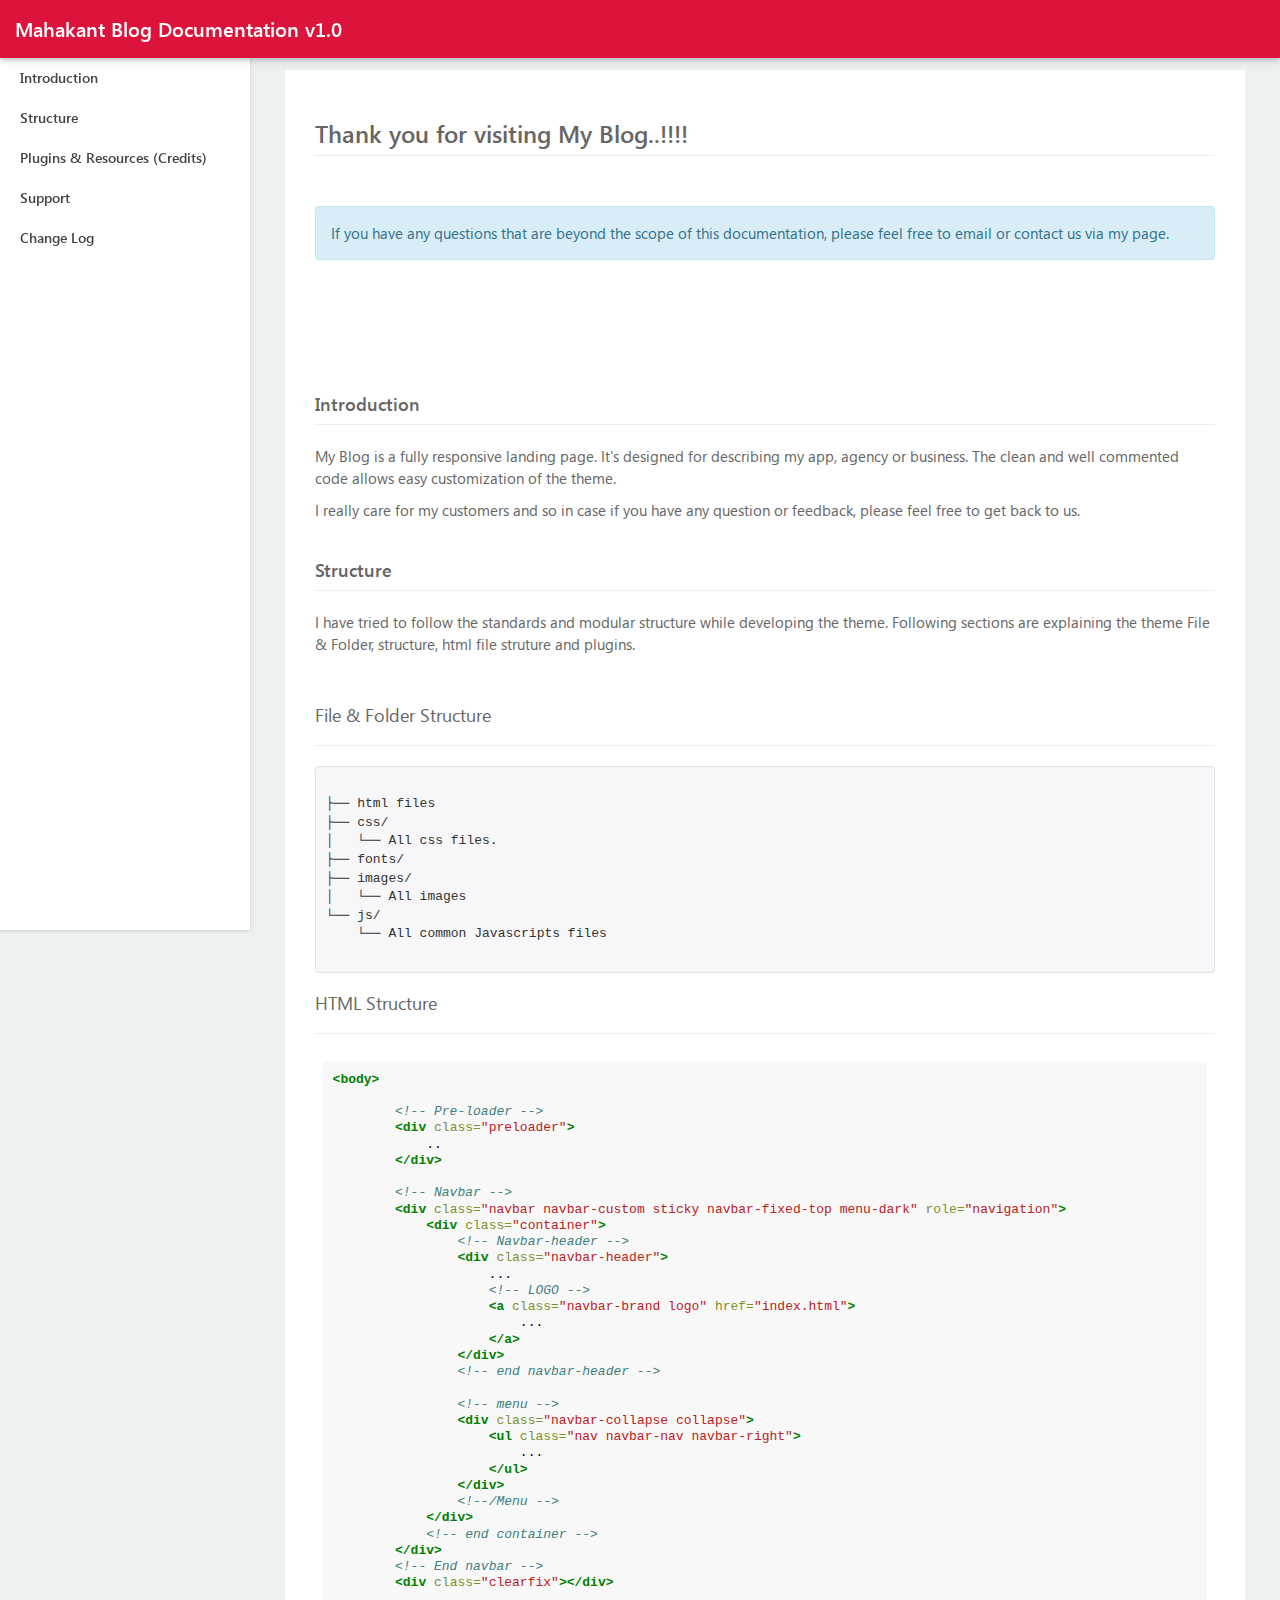
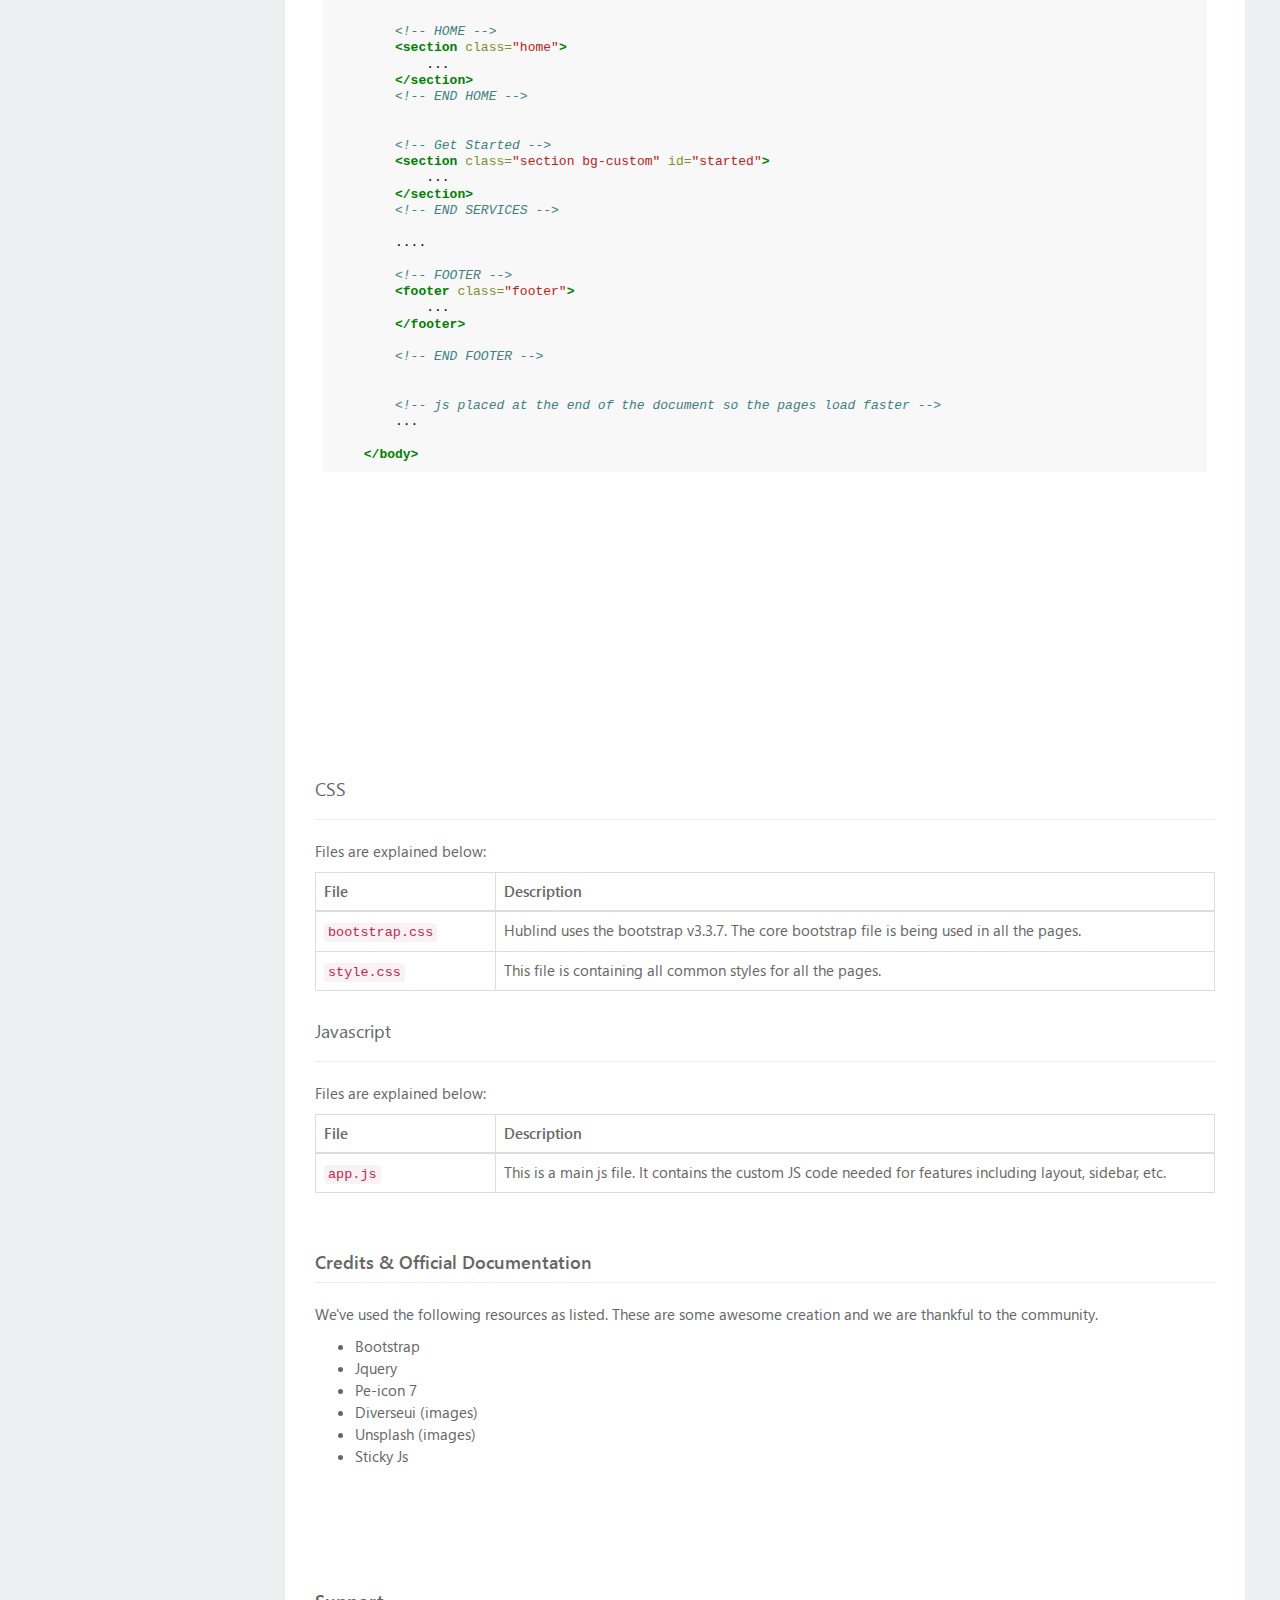
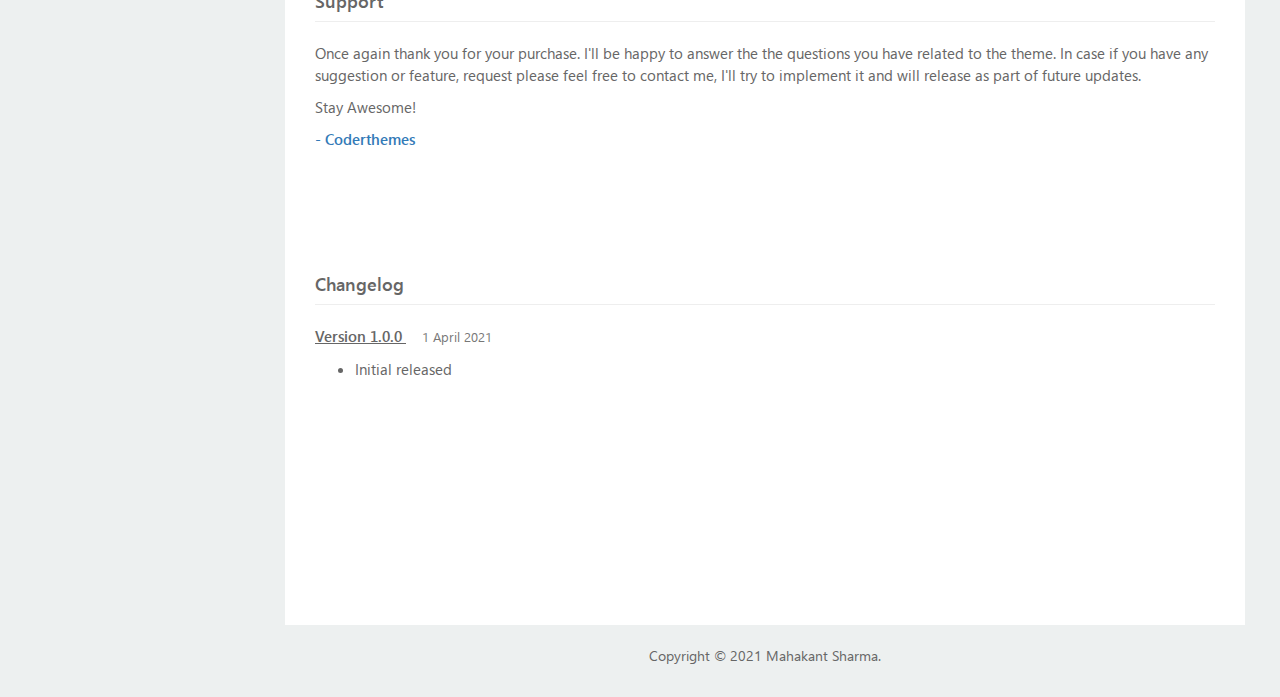
<file: blogg/documentation/index.html>
<!DOCTYPE html>
<html lang="en">

<head>
    <meta charset="utf-8">
    <meta name="viewport" content="width=device-width, initial-scale=1.0">
    <meta name="description" content="">
    <meta name="author" content="Coderthemes">

    <link rel="shortcut icon" href="favicon.ico">

    <title>Mahakant Sharma Blogs</title>

    <!-- Google-Fonts -->
    <link href='http://fonts.googleapis.com/css?family=Source+Sans+Pro:100,300,400,600,700,900,400italic'
          rel='stylesheet'>

    <!-- Bootstrap Core CSS -->
    <link href="css/bootstrap.min.css" rel="stylesheet">

    <link rel="stylesheet" type="text/css" href="css/prettify.css"/>

    <!-- Custom CSS -->
    <link href="css/styles.css" rel="stylesheet">

    <!-- HTML5 Shim and Respond.js IE8 support of HTML5 elements and media queries -->
    <!-- WARNING: Respond.js doesn't work if you view the page via file:// -->
    <!--[if lt IE 9]>
    <script src="https://oss.maxcdn.com/libs/html5shiv/3.7.0/html5shiv.js"></script>
    <script src="https://oss.maxcdn.com/libs/respond.js/1.4.2/respond.min.js"></script>
    <![endif]-->

</head>

<body>

<nav class="navbar navbar-default navbar-fixed-top">
    <div class="container-fluid">
        <!-- Brand and toggle get grouped for better mobile display -->
        <div class="navbar-header">
            <a class="navbar-brand" href="#">Mahakant Blog Documentation v1.0</a>
        </div>

        <!--div><a href="#menu-toggle" class="btn btn-default" id="menu-toggle">Toggle Menu</a></div-->
    </div><!-- /.container-fluid -->
</nav>

<div id="wrapper">

    <!-- Sidebar -->
    <div id="sidebar-wrapper">
        <ul class="sidebar-nav">
            <li>
                <a href="#intro">Introduction</a>
            </li>
            <li>
                <a href="#structure">Structure</a>
            </li>
            <li>
                <a href="#credits">Plugins &amp; Resources (Credits)</a>
            </li>
            <!-- <li>
                <a href="#subscribe">Subscribe Form &amp; Mailchimp</a>
            </li> -->
            <li>
                <a href="#support">Support</a>
            </li>
            <li><a href="#changelog">Change Log</a></li>
        </ul>
    </div>
    <!-- /#sidebar-wrapper -->

    <!-- Page Content -->
    <div id="page-content-wrapper">
        <div class="container-fluid">
            <div class="row">
                <div class="col-lg-12">
                    <div class="right-bar">

                        <div class="com-container">

                            <div id="intro" class="com-container">
                                <h3 class="page-header">Thank you for visiting My Blog..!!!!</h3>
                                <div class="p-t-20">
                                    <div class="alert alert-info alert-dismissable">
                                        <p>If you have any questions that are beyond the scope of this documentation,
                                            please feel free to email or contact us via my page.</p>
                                    </div>
                                </div>
                            </div>

                            <h4 class="page-header">Introduction</h4>

                            <p>My Blog is a fully responsive landing page. It's designed for describing my app, agency or business. The clean and well commented code allows easy customization of the theme.
                            </p>
                            <p>
                                I really care for my customers and so in case if you have any question or feedback,
                                please feel free to get back to us.
                            </p>


                            <div id="structure" class="com-container">
                                <h4 class="page-header">Structure</h4>
                                <p>I have tried to follow the standards and modular structure while developing the
                                    theme. Following sections are explaining the theme File &amp; Folder, structure,
                                    html file struture and plugins.</p>

                                <div class="row p-t-20">
                                    <div class="col-sm-12">
                                        <h4>File &amp; Folder Structure</h4>
                                        <hr/>

												<pre class="prettyprint">

├── html files
├── css/
│   └── All css files.
├── fonts/
├── images/
│   └── All images
└── js/
    └── All common Javascripts files

</pre>


                                        <div class="row">
                                            <div class="col-sm-12 p-t-30">
                                                <h4>HTML Structure</h4>
                                                <hr/>
                                                <p>
                                                    <iframe src="html_str.html" width="100%" height="1300"
                                                            style="border: none"></iframe>
                                                </p>
                                            </div>
                                        </div>

                                        <div class="row">
                                            <div class="col-sm-12 p-t-30">
                                                <h4>CSS</h4>
                                                <hr/>

                                                <p class="m-t-20">Files are explained below: </p>

                                                <table class="table table-bordered m-0">
                                                    <thead>
                                                    <tr>
                                                        <th style="width: 20%;"><i class="ti-file"></i> File</th>
                                                        <th>Description</th>
                                                    </tr>
                                                    </thead>
                                                    <tbody>
                                                    <tr>
                                                        <td>
                                                            <code>bootstrap.css</code>
                                                        </td>
                                                        <td>
                                                            Hublind uses the bootstrap v3.3.7. The core bootstrap file is
                                                            being used in all the pages.
                                                        </td>
                                                    </tr>

                                                    <tr>
                                                        <td>
                                                            <code>style.css</code>
                                                        </td>
                                                        <td>
                                                            This file is containing all common styles for all the pages.
                                                        </td>
                                                    </tr>

                                                    <!-- <tr>
                                                        <td>
                                                            <code>colors/default.css</code>
                                                        </td>
                                                        <td>
                                                            This file is containing the default color scheme. i.e.
                                                            green. If you would like to have another color, add the
                                                            corresponding stylesheet and remove default.css from your
                                                            html. This contains blue color scheme.
                                                        </td>
                                                    </tr> -->


                                                    </tbody>
                                                </table>


                                                <!-- <div class="alert alert-info alert-dismissable">
                                                    <p><b>Note:</b> If you would like to have your own color schemes,
                                                        then do following:</p>
                                                    <br/>
                                                    <ol>
                                                        <li>Copy default.css and create new stylesheet</li>
                                                        <li>Change the color value for the classes available in this
                                                            file.
                                                        </li>
                                                        <li>Include the newly created file in your html file and remove
                                                            default.css or any other color scheme related file from html
                                                        </li>
                                                    </ol>
                                                </div> -->


                                            </div>
                                        </div>
                                    </div>

                                    <div class="col-sm-12 p-t-30">
                                        <h4>Javascript</h4>
                                        <hr/>

                                        <p class="m-t-20">Files are explained below: </p>

                                        <table class="table table-bordered m-0">
                                            <thead>
                                            <tr>
                                                <th style="width: 20%;"><i class="ti-file"></i> File</th>
                                                <th>Description</th>
                                            </tr>
                                            </thead>
                                            <tbody>

                                            <tr>
                                                <td>
                                                    <code>app.js</code>
                                                </td>
                                                <td>
                                                    This is a main js file. It contains the custom JS code needed for
                                                    features including
                                                    layout, sidebar, etc.
                                                </td>
                                            </tr>
                                            </tbody>
                                        </table>
                                    </div>

                                </div>


                                <div id="credits" class="com-container">
                                    <h4 class="page-header">Credits &amp; Official Documentation</h4>
                                    <p>We've used the following resources as listed. These are some awesome creation and
                                        we are thankful to the community.</p>

                                    <ul class="">
                                        <li><a href="http://getbootstrap.com/">Bootstrap</a></li>
                                        <li><a href="https://jquery.com/">Jquery</a></li>
                                        <li><a href="http://www.pixeden.com/icon-fonts/stroke-7-icon-font-set">Pe-icon 7</a></li>
                                        <li><a href="https://www.diverseui.com/">Diverseui (images)</a></li>
                                        <li><a href="https://unsplash.com/">Unsplash (images)</a></li>
                                        <li><a href="http://stickyjs.com/">Sticky Js</a></li>
                                    </ul>
                                </div>

                                <!-- <div id="subscribe" class="com-container">
                                    <h4 class="page-header">Subscribe Form &amp; Mailchimp Integration</h4>
                                    <p>
                                        The subscribe form is integrated with <code><a href="http://mailchimp.com" target="_blank">Mailchimp</a></code>.
                                        Whenever any one subscribes using the subscription form, they can be added directly to your
                                        <code>
                                            <a href="http://kb.mailchimp.com/lists/growth/getting-started-with-lists" target="_blank">Mailchimp list</a>
                                        </code>. Please complete below steps to setup this integration.
                                    </p>

                                    <ol>
                                        <li>
                                            <code><a href="https://login.mailchimp.com/" target="_blank">Login</a></code> into your account.
                                        </li>
                                        <li>
                                            Go to <strong>Lists</strong> page from top menu bar.
                                        </li>
                                        <li>
                                            Find the list you would like to manage subscriber in website. Click dropdown on right and select option <strong>Signup Forms</strong>
                                        </li>
                                        <li>
                                            <p>Click on <strong>Select</strong> button present against <strong>Embedded forms</strong> option.</p>
                                            <p><img src="img/embed_forms.png" class="img img-responsive" /></p>
                                            <br/>
                                            <br/>
                                        </li>
                                        <li>
                                            <p>Click on <strong>Naked</strong> option</p>
                                            <p><img src="img/naked_option.png" class="img img-responsive" /></p>
                                            <br/>
                                            <br/>
                                        </li>
                                        <li>
                                            <p>
                                                Find the <strong>Copy/paste onto your site</strong> section. Search for <strong>form action URL</strong>.
                                                 Copy this link and specify it as <code><strong>action</strong></code> parameter in your subscribe form in <code>index.html</code>.
                                            </p>
                                            <p><img src="img/copy_paste.png" class="img img-responsive" /></p>
                                            <br/>
                                        </li>
                                    </ol>

                                    <div class="alert alert-info alert-dismissable">
                                        <p><b>Note:</b> If you would not like to use mailchimp for subscription support, please do following:</p>
                                        <p>Change <code>id</code> attribute value of <code>subscribe-form</code> in <code>index.html</code> page. And it will not used the mailchimp integration.</li>
                                        </p>
                                        <p>In this case, please use the form as regular form and handle it according to your backend for subscription system</p>
                                    </div>
                                </div> -->

                                <div id="support" class="com-container">
                                    <h4 class="page-header">Support</h4>
                                    <p class="m-t-20">
                                        Once again thank you for your purchase. I'll be happy to answer the the
                                        questions you have related to the theme.
                                        In case if you have any suggestion or feature, request please feel free to
                                        contact me, I'll try to implement it and will release as part of future updates.
                                    </p>

                                    <p>
                                        Stay Awesome!
                                    </p>
                                    <p class="text-primary">
                                        - <strong>Coderthemes</strong>
                                    </p>
                                </div>

                                <div id="changelog" class="com-container">

                                    <h4 class="page-header">Changelog</h4>

                                    <p style="margin-top: 20px;"><strong
                                            style="text-decoration: underline; font-weight: 900;">Version
                                        1.0.0 </strong> &nbsp;&nbsp;&nbsp;
                                        <small class="text-muted"> 1 April 2021</small>
                                    </p>

                                    <ul>
                                        <li>
                                            Initial released
                                        </li>
                                    </ul>

                                </div>

                            </div>
                        </div>
                    </div>
                </div>
            </div>
            <!-- /#page-content-wrapper -->

            <div class="text-center">
                <p class="copy">Copyright © 2021 Mahakant Sharma.</p>
            </div>
        </div>
        <!-- /#wrapper -->

        <!-- jQuery -->
        <script src="js/jquery.js"></script>

        <!-- Bootstrap Core JavaScript -->
        <script src="js/bootstrap.min.js"></script>

        <script src="js/jquery.easing.min.js"></script>

        <script type="text/javascript" src="js/prettify.js"></script>

        <!-- Menu Toggle Script -->
        <script>

            //jQuery for page scrolling feature - requires jQuery Easing plugin
            $(function () {
                $('.sidebar-nav a').bind('click', function (event) {
                    var $anchor = $(this);
                    $('html, body').stop().animate({
                        scrollTop: $($anchor.attr('href')).offset().top - 100
                    }, 1500, 'easeInOutExpo');
                    event.preventDefault();
                });
            });
        </script>

</body>

</html>
</file>
<file: blogg/documentation/css/prettify.css>
/* Pretty printing styles. Used with prettify.js.
 *
 * This version is slight modified based on the original version.
 *
 * Name:	Stanley Ng
 * Email: 	stanleyhlng@googlegroups.com
 * 
 * Reference:
 * http://code.google.com/p/google-code-prettify/source/browse/trunk/src/prettify.css
 */
.pln {
  color: #48484C; }

.str {
  color: #DD1144; }

.kwd {
  color: #1E347B; }

.com {
  color: #93A1A1; }

.typ {
  color: teal; }

.lit {
  color: #195F91; }

.pun {
  color: #93A1A1; }

.opn {
  color: #93A1A1; }

.clo {
  color: #93A1A1; }

.tag {
  color: #008; }

.atn {
  color: teal; }

.atv {
  color: #DD1144; }

.dec {
  color: teal; }

.var {
  color: teal; }

.fun {
  color: #DC322F; }

/* Put a border around prettyprinted code snippets. */
pre.prettyprint {
  background-color: #F7F7F9;
  padding: 10px;
  border: 1px solid #E1E1E8; }

pre.prettyprint.linenums {
  box-shadow: 40px 0 0 #FBFBFC inset, 41px 0 0 #ECECF0 inset; }

/* Specify class=linenums on a pre to get line numbering */
ol.linenums {
  color: #1E347B;
  margin: 0 0 0 40px; }

ol.linenums li {
  color: #BEBEC5;
  line-height: 18px;
  padding-left: 12px;
  text-shadow: 0 1px 0 #FFFFFF; }

li.L0,
li.L1,
li.L2,
li.L3,
li.L5,
li.L6,
li.L7,
li.L8 {
  list-style-type: normal; }

/* Alternate shading for lines */
li.L1,
li.L3,
li.L5,
li.L7,
li.L9 {
  background: #eee; }
</file>
<file: blogg/documentation/css/styles.css>
/*!
 *
 * Adminto documentation
 *
 */

@font-face {
    font-family: "WeblySleek UI";
    src: url("../fonts/ws-ui.eot");
    src: local('WeblySleek UI Regular'), url("../fonts/ws-ui.woff") format("woff");
    font-weight: 400;
}
@font-face {
    font-family: "WeblySleek UI";
    src: url("../fonts/ws-ui-semibold.eot");
    src: local('WeblySleek UI Bold'), url("../fonts/ws-ui-semibold.woff") format("woff");
    font-weight: 700;
}
@font-face {
    font-family: "WeblySleek UI";
    src: url("../fonts/ws-ui-light.eot");
    src: local('WeblySleek UI Light'), url("../fonts/ws-ui-light.woff") format("woff");
    font-weight: 100;
}

body {
  font-family: 'WeblySleek UI', 'Segoe UI', 'Helvetica Neue', Arial, sans-serif;
  font-weight: 400;
  color: #666;
  background-color: #edf0f0;
  font-size: 14px;
  line-height: 22px;
  overflow-x:hidden;
}
a {
  color: inherit;
}
a:hover,
a:focus {
  color: #253138;
  outline: none;
  text-decoration: none;
}

ol li {
    line-height: 26px !important;
}

.p-t-20 {
	padding-top: 2em;
}

.p-t-50 {
  padding-top: 5em;
}
.list-none {
  list-style: none;
}

.navbar-default {
	border: none;
  margin-bottom: 0px;
  background-color: crimson ;
  /* #253138 */
  box-shadow: 0 2px 5px 0 rgba(0, 0, 0, 0.16), 0 2px 10px 0 rgba(0, 0, 0, 0.12);
  border-radius: 0px;
	padding-top: 4px;
	padding-bottom: 4px;
}

.navbar-brand {
	height: auto;
	font-weight: 700;
	font-size: 20px;
  color: #fff !important;
}

.bg-dark {
  background-color: #0c1021;
}

.copy {
  padding: 20px 0px 0px 0px;
}

/* Toggle Styles */


/* this css is taken from Start Bootstrap - Simple Sidebar HTML Template (http://startbootstrap.com) */
#wrapper {
	margin-top: 30px;
    padding-left: 0;
    -webkit-transition: all 0.5s ease;
    -moz-transition: all 0.5s ease;
    -o-transition: all 0.5s ease;
    transition: all 0.5s ease;
}

#wrapper.toggled {
    padding-left: 250px;
}

#sidebar-wrapper {
    background: #ffffff;
    box-shadow: 0 1px 3px rgba(0, 0, 0, 0.15);
    z-index: 1000;
    position: fixed;
    left: 250px;
    width: 0;
    height: 100%;
    margin-left: -250px;
    overflow-y: auto;
    -webkit-transition: all 0.5s ease;
    -moz-transition: all 0.5s ease;
    -o-transition: all 0.5s ease;
    transition: all 0.5s ease;
}

#wrapper.toggled #sidebar-wrapper {
    width: 250px;
}

#page-content-wrapper {
    width: 100%;
    position: absolute;
    padding: 15px;
}

#wrapper.toggled #page-content-wrapper {
    position: absolute;
    margin-right: -250px;
}

/* Sidebar Styles */

.sidebar-nav {
    position: absolute;
    top: 0;
    width: 250px;
    margin: 0;
    padding: 0;
    list-style: none;
    top: 2em;
}

.sidebar-nav li {
    text-indent: 20px;
    line-height: 40px;
}

.sidebar-nav li a {
    display: block;
    text-decoration: none;
    color: #444;
    font-weight: 700;
}

.sidebar-nav li a:hover {
    text-decoration: none;
    color: #111;
    background: rgba(0,0,0,0.05);
}

.sidebar-nav li a:active,
.sidebar-nav li a:focus {
    text-decoration: none;
}

.sidebar-nav > .sidebar-brand {
    height: 65px;
    font-size: 18px;
    line-height: 60px;
}

.sidebar-nav > .sidebar-brand a {
    color: #999999;
}

.sidebar-nav > .sidebar-brand a:hover {
    color: #fff;
    background: none;
}

@media(min-width:768px) {
    #wrapper {
        padding-left: 250px;
    }

    #wrapper.toggled {
        padding-left: 0;
    }

    #sidebar-wrapper {
        width: 250px;
    }

    #wrapper.toggled #sidebar-wrapper {
        width: 0;
    }

    #page-content-wrapper {
        padding: 20px;
        position: relative;
    }

    #wrapper.toggled #page-content-wrapper {
        position: relative;
        margin-right: 0;
    }
}

/* right bar */
.right-bar {
  background-color: #fff;
  padding: 10px 30px;
  margin-top: 20px;
  font-size: 15px;
}

.page-header {
  padding-bottom: 9px;
  margin: 40px 0 20px;
  border-bottom: 1px solid #eee;
  font-weight: 700;
}

.com-container {
	padding-bottom: 5em;
}

#plugin-list li,#plugin-list li a {
  font-size: 15px;
}
</file>
